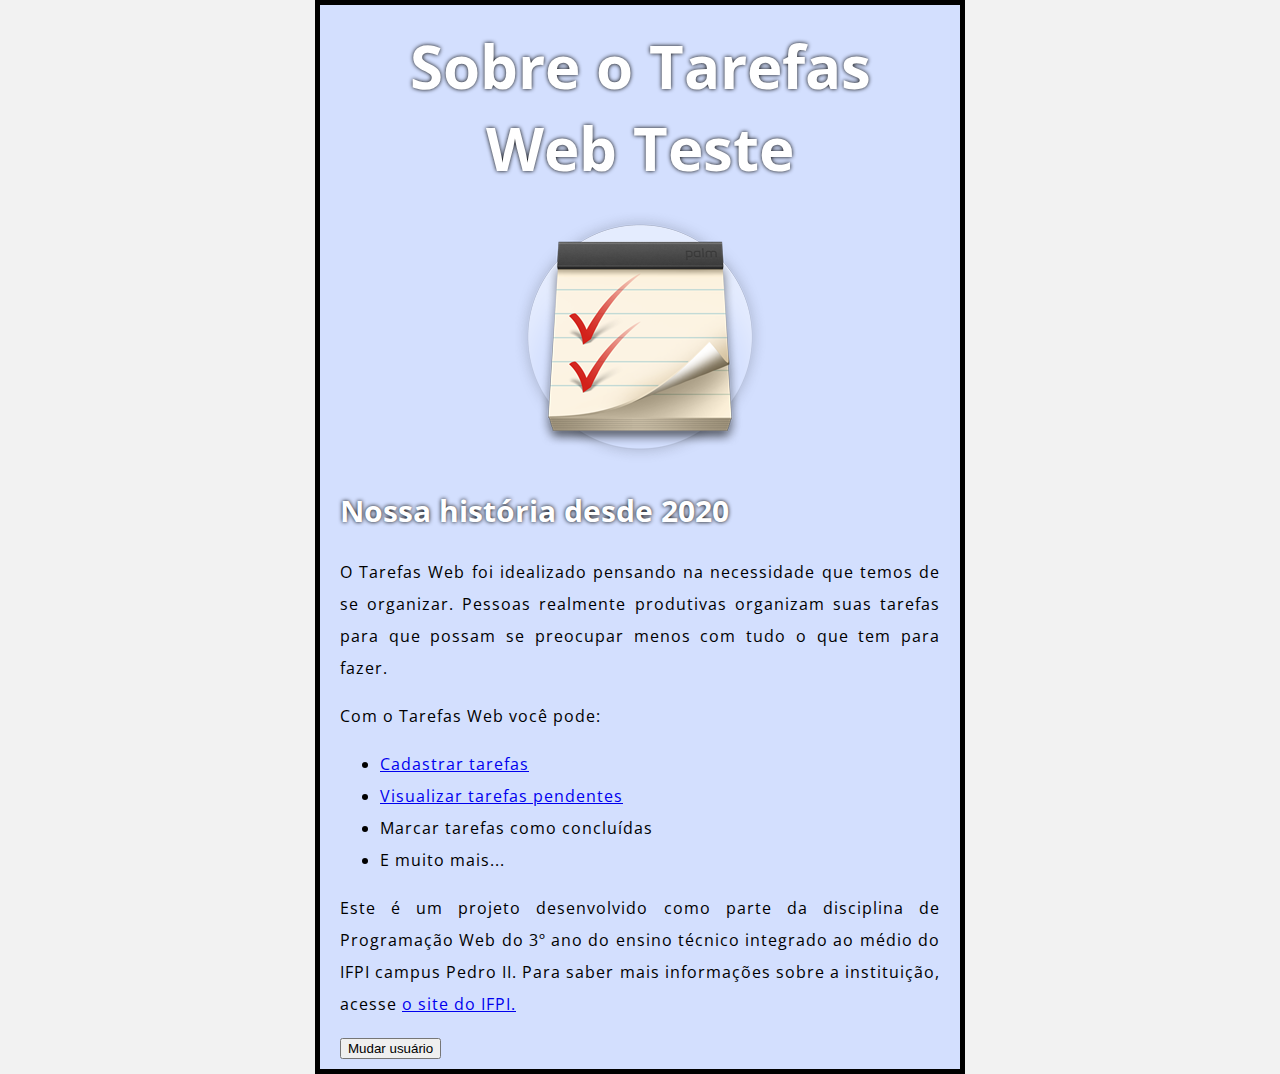
<file: estudoweb/WebContent/index.html>
<!DOCTYPE html>
<html>
<head>
	<meta charset="UTF-8">
	<link href="https://fonts.googleapis.com/css2?family=Open+Sans:wght@300&display=swap" rel="stylesheet">
	<link href="estilos/estilo.css" rel="stylesheet">
	<title>Sobre o Tarefas Web</title>
</head>
<body>
	<h1>Sobre o Tarefas Web Teste</h1>
	<img src="imagens/icone-tarefasweb.png" alt="Logotipo do Tarefas Web: bloco de notas com duas marcações de ok.">
	<h2>Nossa história desde 2020</h2>
	<p>O Tarefas Web foi idealizado pensando na necessidade que temos de se organizar. Pessoas realmente produtivas organizam suas tarefas para que possam se preocupar menos
	com tudo o que tem para fazer.</p>
	<p>Com o Tarefas Web você pode:</p>
	<ul>
		<li><a href="inserir-tarefa.html">Cadastrar tarefas</a></li>
		<li><a href="listar-tarefas.html">Visualizar tarefas pendentes</a></li>
		<li>Marcar tarefas como concluídas</li>
		<li>E muito mais...</li>
	</ul>
	<p>Este é um projeto desenvolvido como parte da disciplina de Programação Web do 3º ano do ensino técnico integrado ao médio do IFPI campus Pedro II. 
	Para saber mais informações sobre a instituição, acesse <a href="https://www.ifpi.edu.br" title="Site da página do IFPI">o site do IFPI.</a></p>
	
	<button>Mudar usuário</button>
	
	<script src="scripts/main.js"></script>
</body>
</html>
</file>
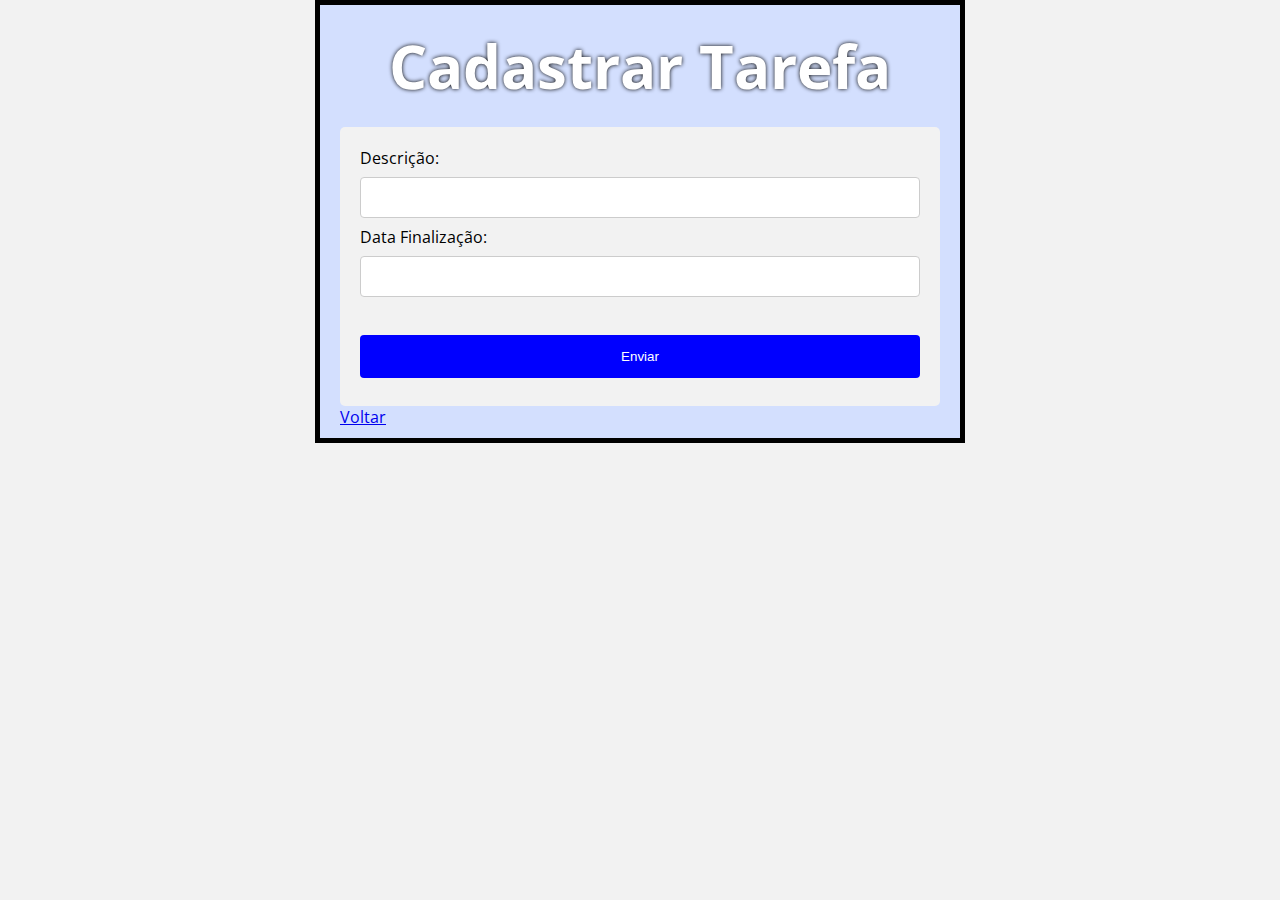
<file: estudoweb/WebContent/inserir-tarefa.html>
<!DOCTYPE html>
<html>
<head>
	<meta charset="ISO-8859-1">
	<link href="https://fonts.googleapis.com/css2?family=Open+Sans:wght@300&display=swap" rel="stylesheet">
	<link href="estilos/estilo.css" rel="stylesheet">
	<title>Inserir Tarefa</title>
</head>
<body>
	<h1>Cadastrar Tarefa</h1>
	<form>
	  <label for="descricao">Descri��o:</label><br>
	  <input type="text" id="descricao" name="descricao"><br>
	  <label for="dataFinalizacao">Data Finaliza��o:</label><br>
	  <input type="datetime" id="dataFinalizacao" name="dataFinalizacao"><br><br>
	  <input type="submit" value="Enviar">
	</form>
	<a href="index.html">Voltar</a> 
</body>
</html>
</file>
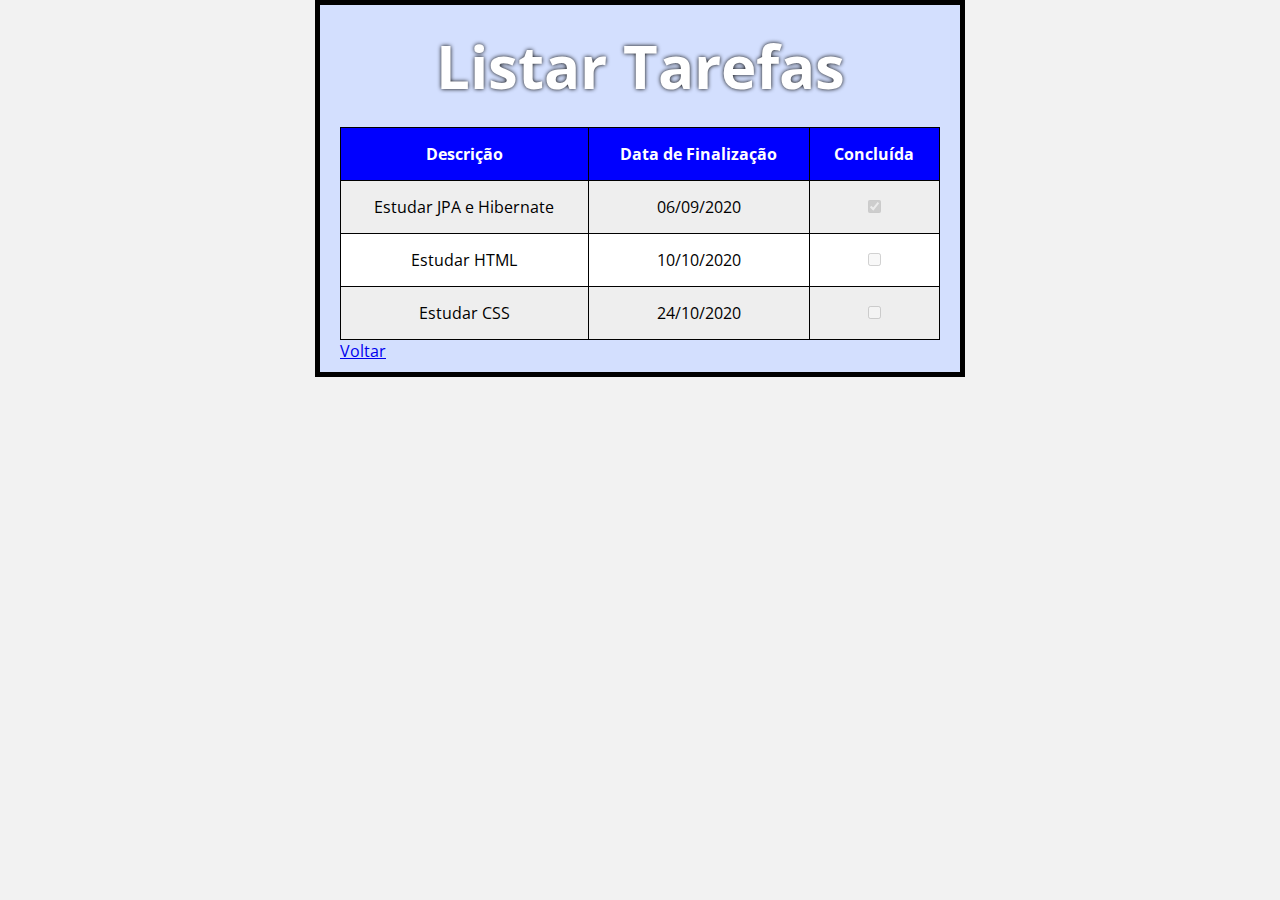
<file: estudoweb/WebContent/listar-tarefas.html>
<!DOCTYPE html>
<html>
<head>
	<meta charset="ISO-8859-1">
	<link href="https://fonts.googleapis.com/css2?family=Open+Sans:wght@300&display=swap" rel="stylesheet">
	<link href="estilos/estilo.css" rel="stylesheet">
	<title>Listar Tarefas</title>
</head>
<body>
	<h1>Listar Tarefas</h1>
	<table>
	  <tr>
	    <th>Descri��o</th>
	    <th>Data de Finaliza��o</th> 
	    <th>Conclu�da</th>
	  </tr>
	  <tr>
	    <td>Estudar JPA e Hibernate</td>
	    <td>06/09/2020</td>
	    <td><input type="checkbox" disabled="disabled" checked="checked"/></td>
	  </tr>
	  <tr>
	    <td>Estudar HTML</td>
	    <td>10/10/2020</td>
	    <td><input type="checkbox" disabled="disabled" /></td>
	  </tr>
	  <tr>
	    <td>Estudar CSS</td>
	    <td>24/10/2020</td>
	    <td><input type="checkbox" disabled="disabled" /></td>
	  </tr>
	</table>
	<a href="index.html">Voltar</a>
</body>
</html>
</file>
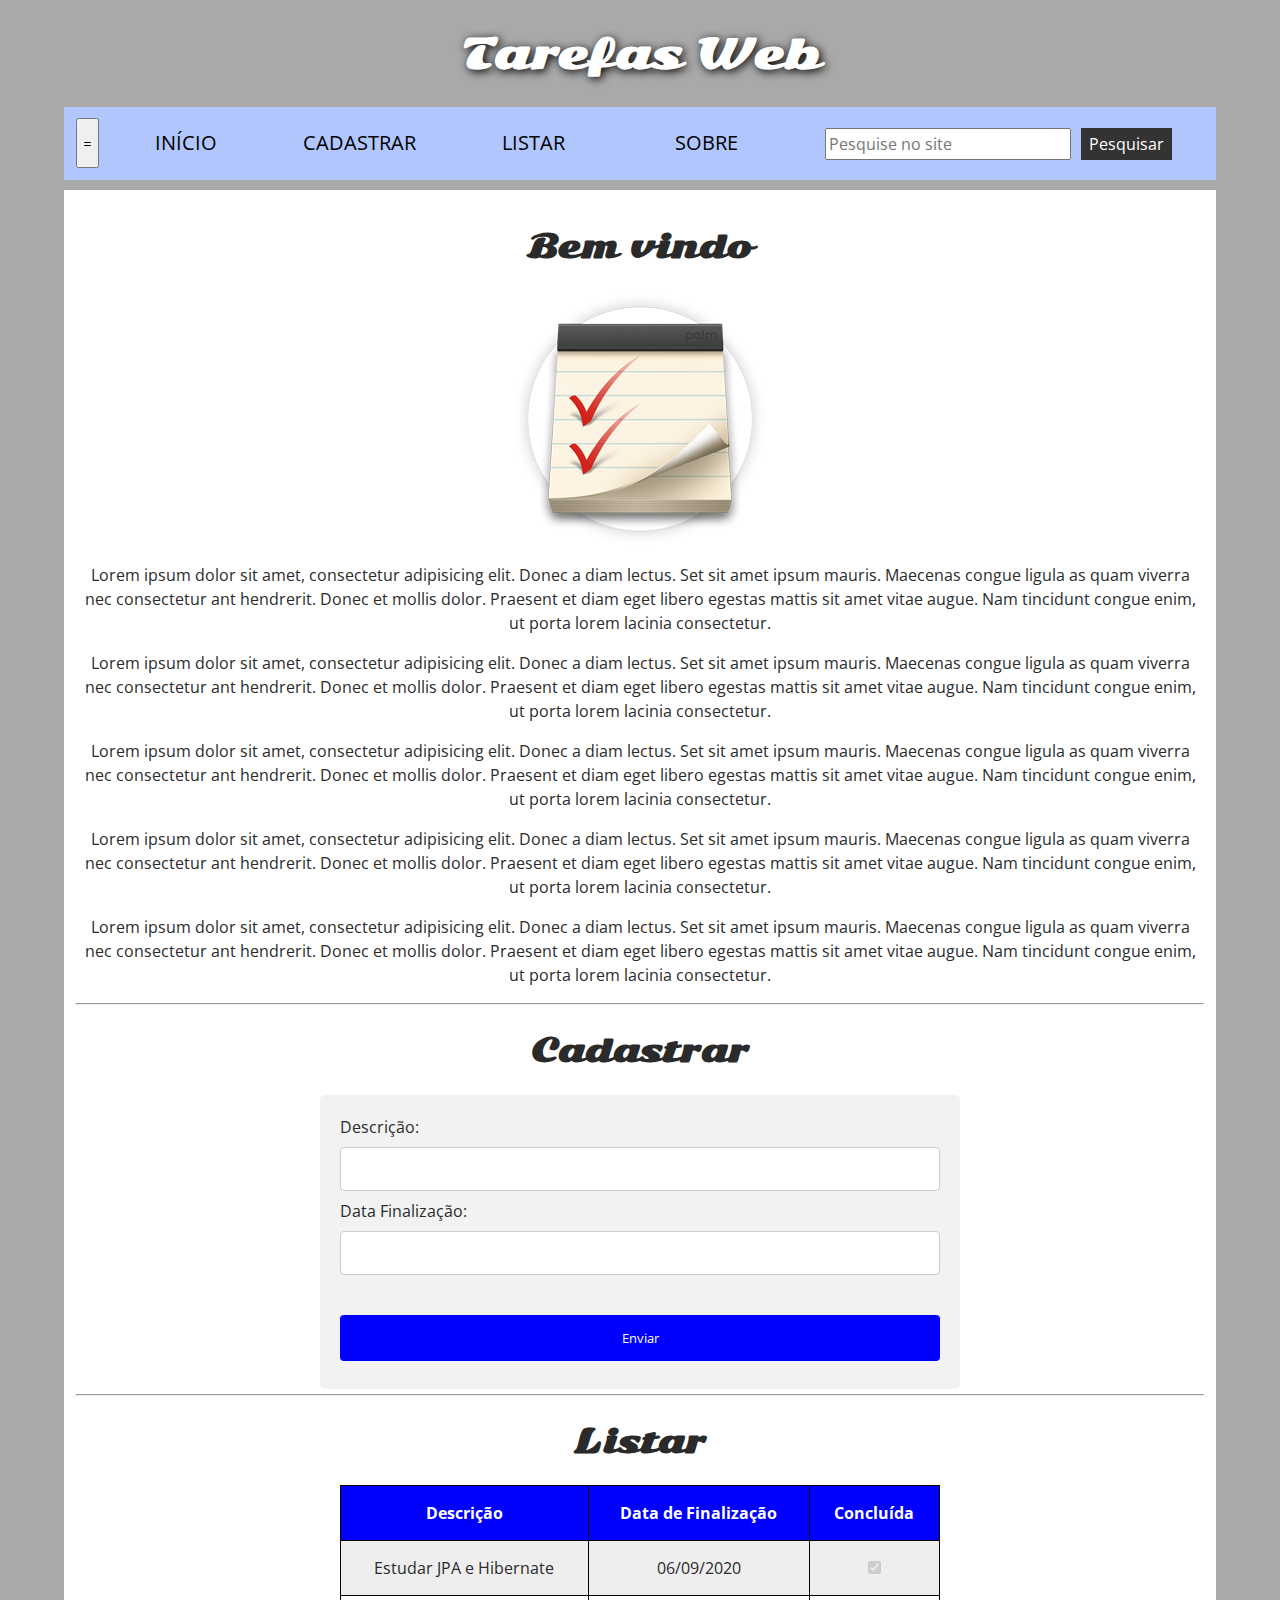
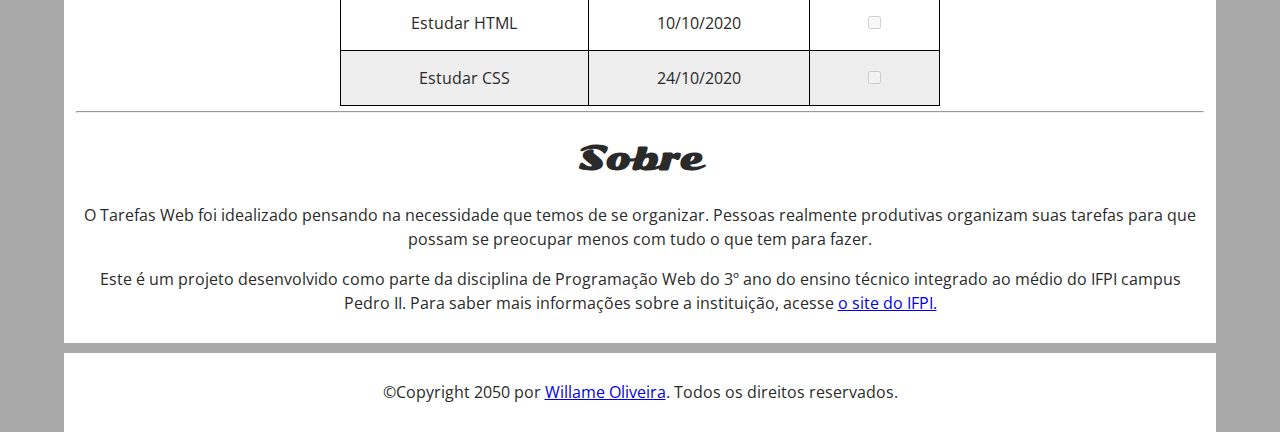
<file: estudoweb/WebContent/NewFile.html>
<!DOCTYPE html>
<html>
  <head>
    <meta charset="UTF-8">
    <title>Meu site</title>
    <link href="https://fonts.googleapis.com/css?family=Open+Sans+Condensed:300|Sonsie+One" rel="stylesheet" type="text/css">
    <link rel="stylesheet" href="estilos/style.css">

    <!-- the below three lines are a fix to get HTML5 semantic elements working in old versions of Internet Explorer-->
    <!--[if lt IE 9]>
      <script src="https://cdnjs.cloudflare.com/ajax/libs/html5shiv/3.7.3/html5shiv.js"></script>
    <![endif]-->
  </head>

  <body>
    <!-- Here is our main header that is used across all the pages of our website -->

	<header>
	  <h1>Tarefas Web</h1>
	</header>
	
	<nav>
	  <button>=</button>
	  <ul>
	    <li><a href="NewFile.html">Início</a></li>
	    <li><a href="#cadastrar">Cadastrar</a></li>
	    <li><a href="#listar">Listar</a></li>
	    <li><a href="#sobre">Sobre</a></li>
	  </ul>
	
	  <!-- A Search form is another common non-linear way to navigate through a website. -->
	
	  <form>
	    <input type="search" name="q" placeholder="Pesquise no site">
	    <input type="submit" value="Pesquisar">
	  </form>
	</nav>
	
	<!-- Here is our page's main content -->
	<main>

      <!-- It contains an article -->
		<article>
			<section id="inicio">
		        <h2>Bem vindo</h2>
				
				<img src="imagens/icone-tarefasweb.png" alt="Logotipo do Tarefas Web: bloco de notas com duas marcações de ok.">
		        
		        <p>Lorem ipsum dolor sit amet, consectetur adipisicing elit. Donec a diam lectus. Set sit amet ipsum mauris. Maecenas congue ligula as quam viverra nec consectetur ant hendrerit. Donec et mollis dolor. Praesent et diam eget libero egestas mattis sit amet vitae augue. Nam tincidunt congue enim, ut porta lorem lacinia consectetur.</p>
		        <p>Lorem ipsum dolor sit amet, consectetur adipisicing elit. Donec a diam lectus. Set sit amet ipsum mauris. Maecenas congue ligula as quam viverra nec consectetur ant hendrerit. Donec et mollis dolor. Praesent et diam eget libero egestas mattis sit amet vitae augue. Nam tincidunt congue enim, ut porta lorem lacinia consectetur.</p>
		        <p>Lorem ipsum dolor sit amet, consectetur adipisicing elit. Donec a diam lectus. Set sit amet ipsum mauris. Maecenas congue ligula as quam viverra nec consectetur ant hendrerit. Donec et mollis dolor. Praesent et diam eget libero egestas mattis sit amet vitae augue. Nam tincidunt congue enim, ut porta lorem lacinia consectetur.</p>
		        <p>Lorem ipsum dolor sit amet, consectetur adipisicing elit. Donec a diam lectus. Set sit amet ipsum mauris. Maecenas congue ligula as quam viverra nec consectetur ant hendrerit. Donec et mollis dolor. Praesent et diam eget libero egestas mattis sit amet vitae augue. Nam tincidunt congue enim, ut porta lorem lacinia consectetur.</p>
		        <p>Lorem ipsum dolor sit amet, consectetur adipisicing elit. Donec a diam lectus. Set sit amet ipsum mauris. Maecenas congue ligula as quam viverra nec consectetur ant hendrerit. Donec et mollis dolor. Praesent et diam eget libero egestas mattis sit amet vitae augue. Nam tincidunt congue enim, ut porta lorem lacinia consectetur.</p>
			</section>
			<hr>
			<section id="cadastrar">	
		        <h2>Cadastrar</h2>
		
				<form>
				  <label for="descricao">Descrição:</label><br>
				  <input type="text" id="descricao" name="descricao"><br>
				  <label for="dataFinalizacao">Data Finalização:</label><br>
				  <input type="datetime" id="dataFinalizacao" name="dataFinalizacao"><br><br>
				  <input type="submit" value="Enviar">
				</form>			
			</section>
			<hr>
			<section id="listar">	
		        <h2>Listar</h2>
				<table>
				  <tr>
				    <th>Descrição</th>
				    <th>Data de Finalização</th> 
				    <th>Concluída</th>
				  </tr>
				  <tr>
				    <td>Estudar JPA e Hibernate</td>
				    <td>06/09/2020</td>
				    <td><input type="checkbox" disabled="disabled" checked="checked"/></td>
				  </tr>
				  <tr>
				    <td>Estudar HTML</td>
				    <td>10/10/2020</td>
				    <td><input type="checkbox" disabled="disabled" /></td>
				  </tr>
				  <tr>
				    <td>Estudar CSS</td>
				    <td>24/10/2020</td>
				    <td><input type="checkbox" disabled="disabled" /></td>
				  </tr>
				</table>
			</section>  
			<hr>     
			<section id="sobre">	
		        <h2>Sobre</h2>
				<p>O Tarefas Web foi idealizado pensando na necessidade que temos de se organizar. Pessoas realmente produtivas organizam suas tarefas para que possam se preocupar menos
				com tudo o que tem para fazer.</p>
				<p>Este é um projeto desenvolvido como parte da disciplina de Programação Web do 3º ano do ensino técnico integrado ao médio do IFPI campus Pedro II. 
				Para saber mais informações sobre a instituição, acesse <a href="https://www.ifpi.edu.br" title="Site da página do IFPI">o site do IFPI.</a></p>
			</section>      	
		</article>
		     <!-- the aside content can also be nested within the main content 
		<aside>
			<h2>Related</h2>
			
			<ul>
			  <li><a href="#">Oh I do like to be beside the seaside</a></li>
			  <li><a href="#">Oh I do like to be beside the sea</a></li>
			  <li><a href="#">Although in the North of England</a></li>
			  <li><a href="#">It never stops raining</a></li>
			  <li><a href="#">Oh well...</a></li>
			</ul>
		</aside> -->

    </main>

    <!-- And here is our main footer that is used across all the pages of our website -->

    <footer>
      <p>©Copyright 2050 por <a href="mailto:willame.oliveira@ifpi.edu.br">Willame Oliveira</a>. Todos os direitos reservados.</p>
    </footer>
	
	<script src="scripts/new.js"></script>
  </body>
</html>
</file>
<file: estudoweb/WebContent/estilos/estilo.css>
@charset "ISO-8859-1";
html {
	font-size: 16px;/* px significa pixel */
	font-family: 'Open Sans', sans-serif;
	background-color: #f2f2f2;
}

h1 {
	font-size: 60px;
	text-align: center;
	margin: 0;
	padding: 20px 0;
}

h1, h2 {
	color: white;
	text-shadow: 0px 0px 4px black;
}

h2 {
	font-size: 30px;
}

p, li {
	font-size: 16px;
	line-height: 2; /* espa�amento entre linhas */
	letter-spacing: 1px;
	text-align: justify;
}

body {
	width: 600px;
	margin: 0 auto;
	background-color: #d3dffe;
	padding: 0 20px 10px 20px;
	border: 5px solid black;
}

img {
	margin: 0 auto;
	display: block;
}

/* Formul�rio */

input[type=text], input[type=datetime] {
  width: 100%;
  padding: 12px 20px;
  margin: 8px 0;
  border: 1px solid #ccc;
  border-radius: 4px;
  box-sizing: border-box;
  -webkit-transition: 0.5s;
  transition: 0.5s;
  outline: none;
}

input[type=text]:focus, input[type=datetime]:focus {
  border: 1px solid #555;
}

input[type=submit] {
  width: 100%;
  background-color:blue;
  color: white;
  padding: 14px 20px;
  margin: 8px 0;
  border: none;
  border-radius: 4px;
  cursor: pointer;
}

input[type=submit]:hover {
  background-color: rgb(0, 0, 223);
}

form {
  border-radius: 5px;
  background-color: #f2f2f2;
  padding: 20px;
}

/* Tabelas */
table {
  width:100%;
}

table, th, td {
  border: 1px solid black;
  border-collapse: collapse;
}

th, td {
  padding: 15px;
  text-align: center;
}

tr:nth-child(even) {
  background-color: #eee;
}

tr:nth-child(odd) {
 background-color: #fff;
}

tr:hover{
	background-color: #d3dffe;
	cursor:default;
}

th {
  background-color: blue;
  color: white;
}
</file>
<file: estudoweb/WebContent/estilos/style.css>
@charset "ISO-8859-1";
/* || General setup */

html, body {
  margin: 0;
  padding: 0;
}

html {
  font-size: 10px;
  background-color: #a9a9a9;
}

body {
  width: 90%;
  margin: 0 auto;
}

/* || typography */

h1, h2, h3 {
  font-family: 'Sonsie One', cursive;
  color: #2a2a2a;
}

p, input, li, form, table {
  font-family: 'Open Sans Condensed', sans-serif;
  color: #2a2a2a;
}

h1 {
  font-size: 4rem;
  text-align: center;
  color: white;
  text-shadow: 2px 2px 10px black;
}

h2 {
  font-size: 3rem;
  text-align: center;
}

h3 {
  font-size: 2.2rem;
}

p, li, form, table {
  font-size: 1.6rem;
  line-height: 1.5;
}

img {
	margin: 0 auto;
	display: block;
}

p {
	text-align: center;
}
/* || header layout */

nav, article, aside, footer {
  background-color: white;
  padding: 1%;
}

nav {
  height: 50px;
  background-color: #b0c6fd;
  display: flex;
  margin-bottom: 10px;
}

nav ul {
  padding: 0;
  list-style-type: none;
  flex: 2;
  display: flex;
}

nav li {
  display: inline;
  text-align: center;
  flex: 1;
}

nav a {
  display: inline-block;
  font-size: 2rem;
  text-transform: uppercase;
  text-decoration: none;
  color: black;
}

nav form {
  flex: 1;
  display: flex;
  align-items: center;
  height: 100%;
  padding: 0 2em;
}

nav form input {
  font-size: 1.6rem;
  height: 32px;
}

nav form input[type="search"] {
  flex: 3;
}

nav form input[type="submit"] {
  flex: 1;
  margin-left: 1rem;
  background: #333;
  border: 0;
  color: white;
}

/* || main layout */

main {
  display: flex;
}

article {
  flex: 4;
}

aside {
  flex: 1;
  margin-left: 10px;
  background-color: #b0c6fd;
}

aside li {
  padding-bottom: 10px;
}

footer {
  margin-top: 10px;
  text-align: center;
}

/* Formul�rio */

section form input[type=text], section form input[type=datetime] {
  width: 100%;
  padding: 12px 20px;
  margin: 8px 0;
  border: 1px solid #ccc;
  border-radius: 4px;
  box-sizing: border-box;
  -webkit-transition: 0.5s;
  transition: 0.5s;
  outline: none;
}

section form input[type=text]:focus, section form input[type=datetime]:focus {
  border: 1px solid #555;
}

section form input[type=submit] {
  width: 100%;
  background-color:blue;
  color: white;
  padding: 14px 20px;
  margin: 8px 0;
  border: none;
  border-radius: 4px;
  cursor: pointer;
}

section form input[type=submit]:hover {
  background-color: rgb(0, 0, 223);
}

section form {
  border-radius: 5px;
  background-color: #f2f2f2;
  padding: 20px;
}

/* Tabelas */
table {
  width:100%;
}

table, th, td {
  border: 1px solid black;
  border-collapse: collapse;
}

th, td {
  padding: 15px;
  text-align: center;
}

tr:nth-child(even) {
  background-color: #eee;
}

tr:nth-child(odd) {
 background-color: #fff;
}

tr:hover{
	background-color: #d3dffe;
	cursor:default;
}

th {
  background-color: blue;
  color: white;
}

form, table {
	width: 600px;
	margin: 1px auto;
}
</file>
